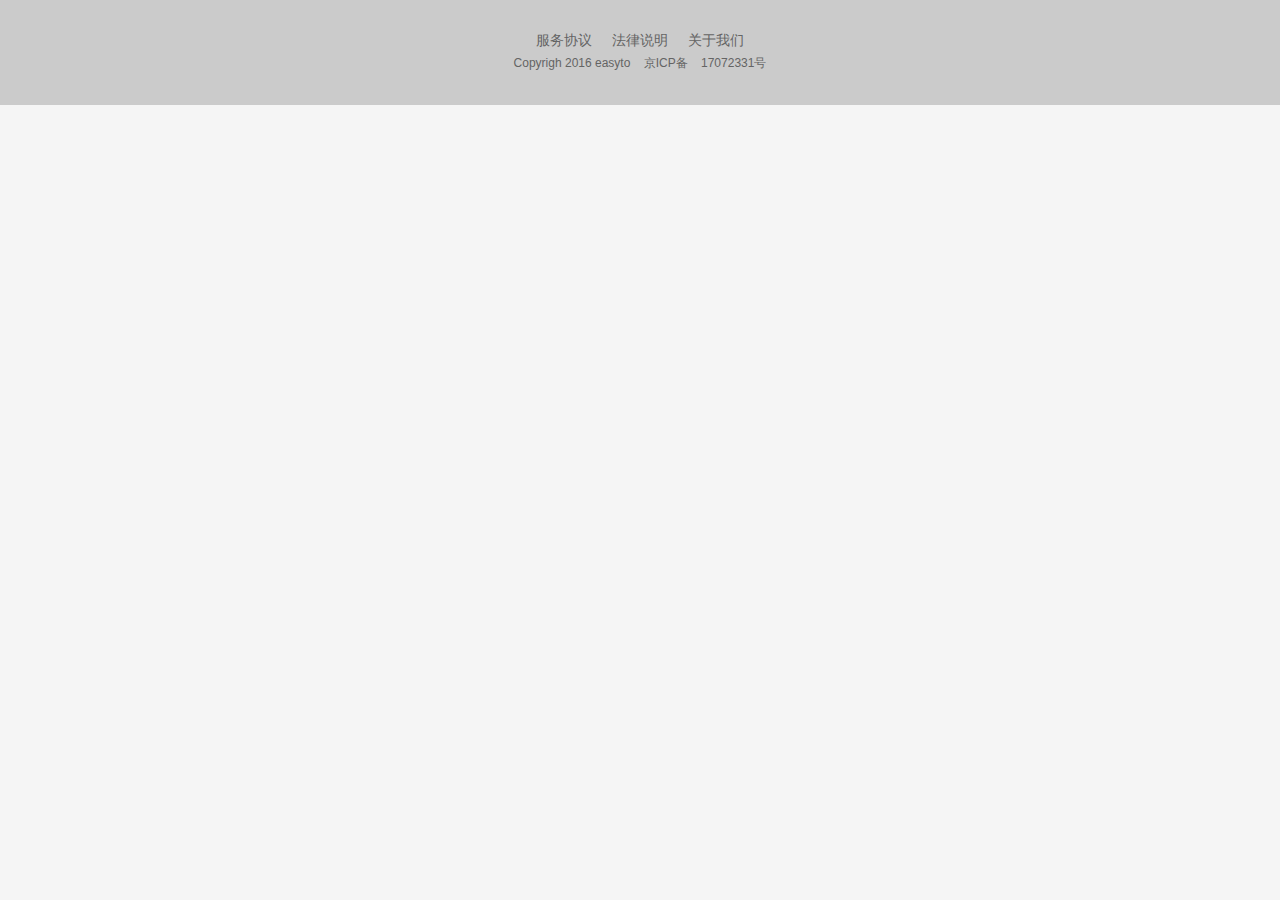
<file: footer.html>
<!DOCTYPE html>
<html>
<head lang="en">
    <meta charset="UTF-8">
    <title>逸途旅行</title>
    <meta http-equiv="X-UA-Compatible" content="IE=edge,chrome=1">
    <meta name="apple-mobile-web-app-capable" content="yes">
    <meta name="format-detection" content="telephone=no"/>
    <meta name="viewport" content="width=device-width, initial-scale=1.0">
    <link rel="stylesheet" href="css/bootstrap.min.css" />
    <link rel="stylesheet" href="css/law_service.css" />
</head>
<body>
<div class="foot">
    <ul>
        <li><a href="service.html">服务协议</a></li>
        <li><a href="law.html">法律说明</a></li>
        <li><a href="us.html">关于我们</a></li>
    </ul>
    <p>Copyrigh 2016 easyto&nbsp;&nbsp;&nbsp;&nbsp;京ICP备&nbsp;&nbsp;&nbsp;&nbsp;17072331号</p>
</div>
</body>
</html>
</file>
<file: css/law_service.css>
body{
    background: #F5F5F5;
}
.navbar{
    background: #000022;
    color: #fff;
    height: 60px;
}
.nav a,.nav li{
    line-height: 60px;
    cursor: pointer;
    color: #fff;
    font-size: 16px;
    z-index: 99;
}
.nav li{
  padding: 0;
}
.nav li em{
    display: inline-block;
    width: 15px;
    height: 15px;
    background: url("http://img.ppx.easyto.com/images/front/imgPc/phone.png") no-repeat center;
    background-size: 100% 100%;
    margin-right: 12px;
}
.container{
    position: relative;
}
.logo{
    position: absolute;
    left: 0;
    top: 22%;
    z-index: 999;
}
.logo img{
    width: 61px;
    height: auto;
}
.nav a:nth-child(1) li{
    padding-left: 60px;
    font-size: 20px;
}
.nav li:nth-child(4){
    text-align: right;
}
#navbar-menu ul a li:hover{
    color: #07D7F3;
}
.navbar-toggle{
    background: rgba(40,122,216,0.6);
    margin-top: 12px;
}
.navbar-toggle .icon-bar{
    background: #c9c9c9;
}
/*����Э��*/
header{
    width: 100%;
    height: 60px;
    background: #000022;
}
.con_text .service_title{
    display: inline-block;
    width: 3%;
    height: auto;
    margin-right: 3%;
}
footer{
    width: 100%;
    height: 105px;
    background: #CBCBCB;
}

.foot{
    width: 100%;
    background: #CBCBCB;
    color: #646464;
    font-size: 12px;
    letter-spacing: 0px;
    text-align: center;
    height: 105px;
}
 .foot ul{
    overflow: hidden;
    display: inline-block;
    margin: 0 auto;
    padding: 0;
     margin-top: 30px;
}
.foot ul li{
    float: left;
    padding: 0 10px;
    list-style: none;
    cursor: pointer;
}
.foot a{
    color: #646464;
    font-size: 14px;
    cursor: pointer;
}
/*��������*/
.us_banner{
    width: 100%;
    height: auto;
}
.about_us .title{
    background: #160026;
    color: #fff;
    font-size: 14px;
    text-align: center;
    padding: 5% 0;
}
.about_us{
    background: #fff;
    text-align: center;
}
.about_us h1{
    font-size: 20px;
}
.about_us .title h1 img{
    width: 3%;
    height: auto;
    margin-right: 0.9%;
}
.about_us .title p{
    line-height: 46px;
}
.us_robots{
    padding: 4.5% 0 6%;
    width: 66%;
    margin: 0 auto;
}
.us_robots > div{
    padding: 0 0 15px 15px;
}
.us_robots div div{
    background: #F6F6F6;
}

.us_robots div >img{
    display: block;
    width: 100%;
    height: auto;
    padding: 19% 0;
    margin: 0 auto;
}
.us_robots >div:nth-child(2) img,.us_robots >div:nth-child(5) img,
.us_robots >div:nth-child(6) img,.us_robots >div:nth-child(8) img{
    width: 75%;
    height: auto;
}
.about_us > p{
    line-height: 23px;
    padding-bottom: 4.2%;
}
.about_us > p >a{
    color: #FCCB6B;
    text-decoration: none;
}
.about_us .partner{
    background: #160026;
    padding: 3% 0;
    color: #fff;
    letter-spacing: 1px;
}
.about_us .partner > img{
    width: 100%;
    height: auto;
}
.about_us .partner h1{
    line-height: inherit;
}
.about_us .partner h1 a{
    border-bottom: 2px solid #fff;
    padding: 10px 0;
    color: #fff;
    text-decoration: none;
}
.map{
    padding: 0 0 5%;
}
.map >img{
    width: 10%;
    height: auto;
    margin-right: 32%;
}
#map{
    width: 70%;
    margin: 0 auto;
    height: 418px;
}
.BMapLabel{
    position: relative!important;
    border-color: #CACACA!important;
    font-size: 15px!important;
    color: #9A999A;
    padding: 10px 10px!important;
    border-radius: 15px;
}

@media screen and (max-width: 767px){
    .nav li{
        line-height: 30px;
    }
    .nav a:nth-child(1) li{
        padding: 0 15px;
    }
    .nav li:nth-child(4){
        text-align: left;
    }
    .about_us p{
        font-size: 12px;
    }
    .title h1{
        font-size: 16px;
    }

}
</file>
